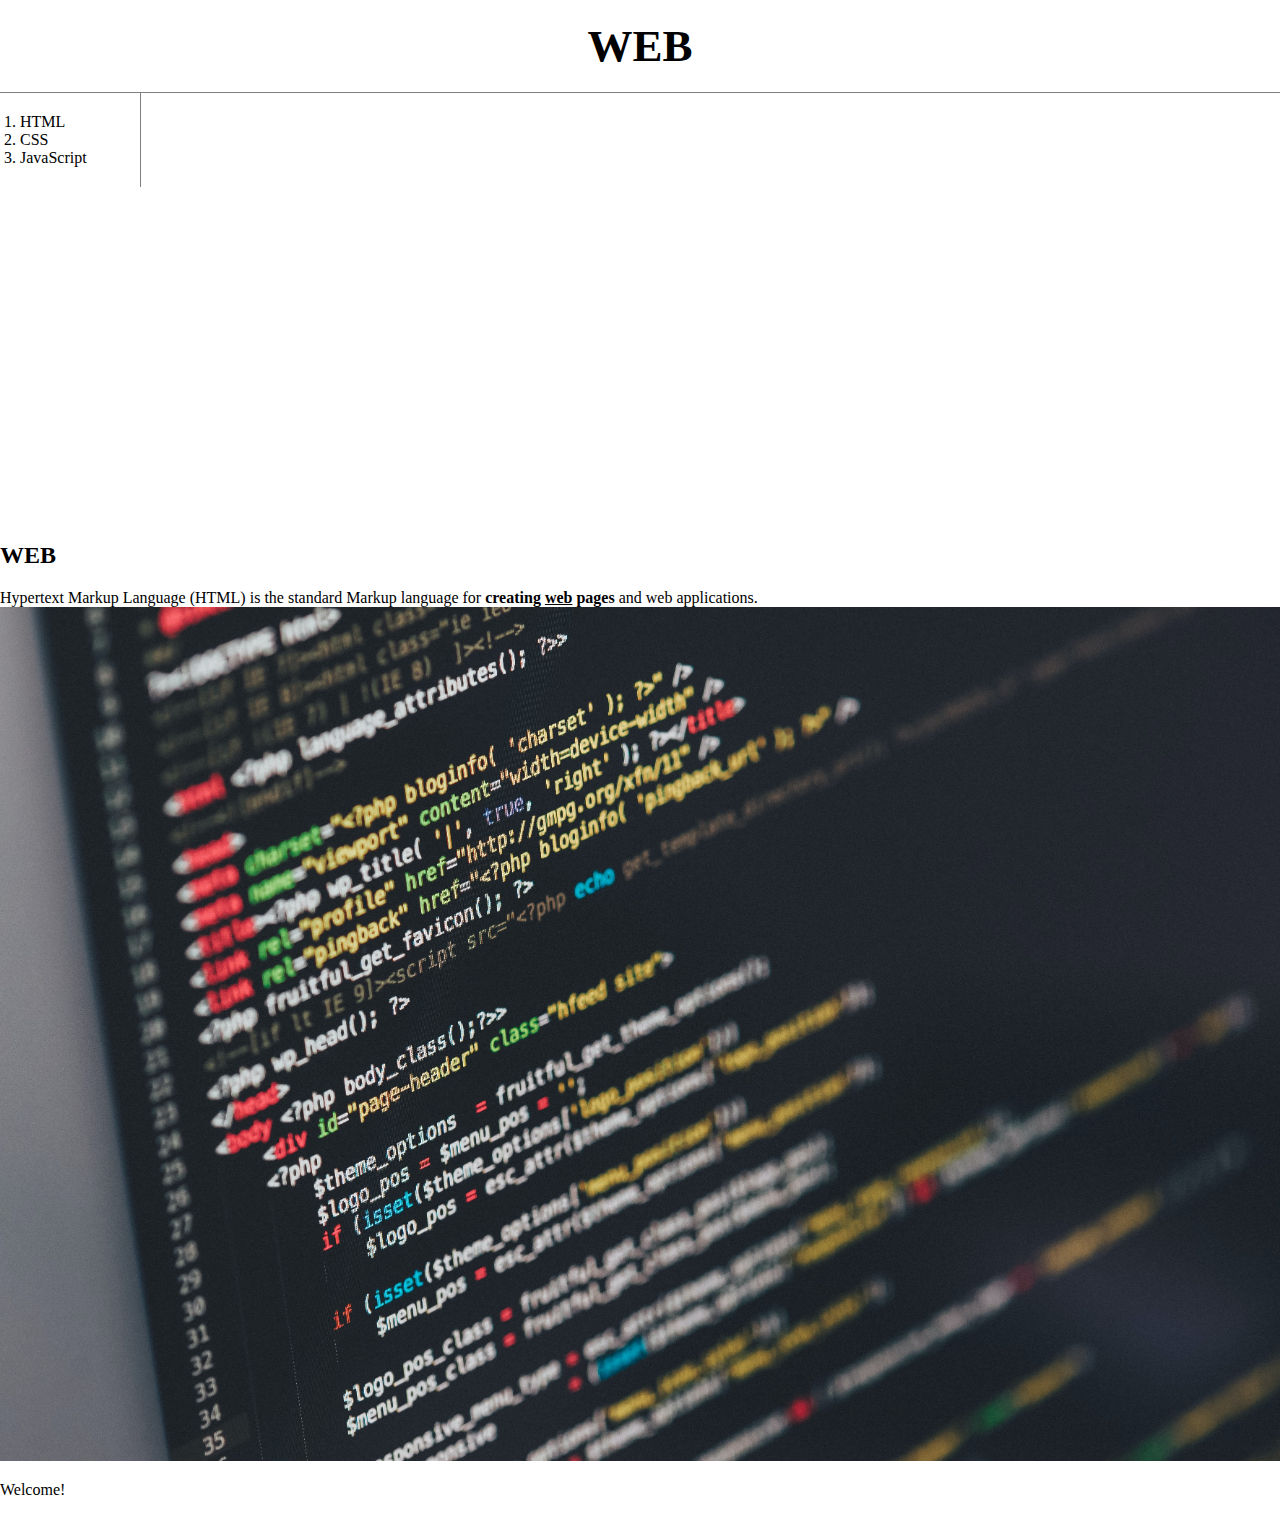
<file: index.html>
<!doctype html>
<html>
<head>
  <title>WEB1 - Welcome</title>
  <meta charset="utf-8">
    <link rel="stylesheet" href="style.css">
</head>
<body>
  <h1><a href="index.html">WEB</a></h1>
  <ol>
    <li><a href="1.html">HTML</a></li>
    <li><a href="2.html">CSS</a></li>
    <li><a href="3.html">JavaScript</a></li>
  </ol>
  <p>
    <iframe width="560" height="315" src="https://www.youtube.com/embed/tZooW6PritE" title="YouTube video player" frameborder="0" allow="accelerometer; autoplay; clipboard-write; encrypted-media; gyroscope; picture-in-picture" allowfullscreen></iframe>
  </p>
  <h2>WEB</h2>
  <a href="https://www.w3.org/TR/2011/WD-html5-20110405/" target="_blank" title="html5 specification">Hypertext Markup Language (HTML)</a> is the standard Markup language for <strong>creating <u>web</u> pages</strong> and web applications.
  <img src="coding.jpg" width="100%">
  <p>Welcome!</p>
</body>
</html>
</file>
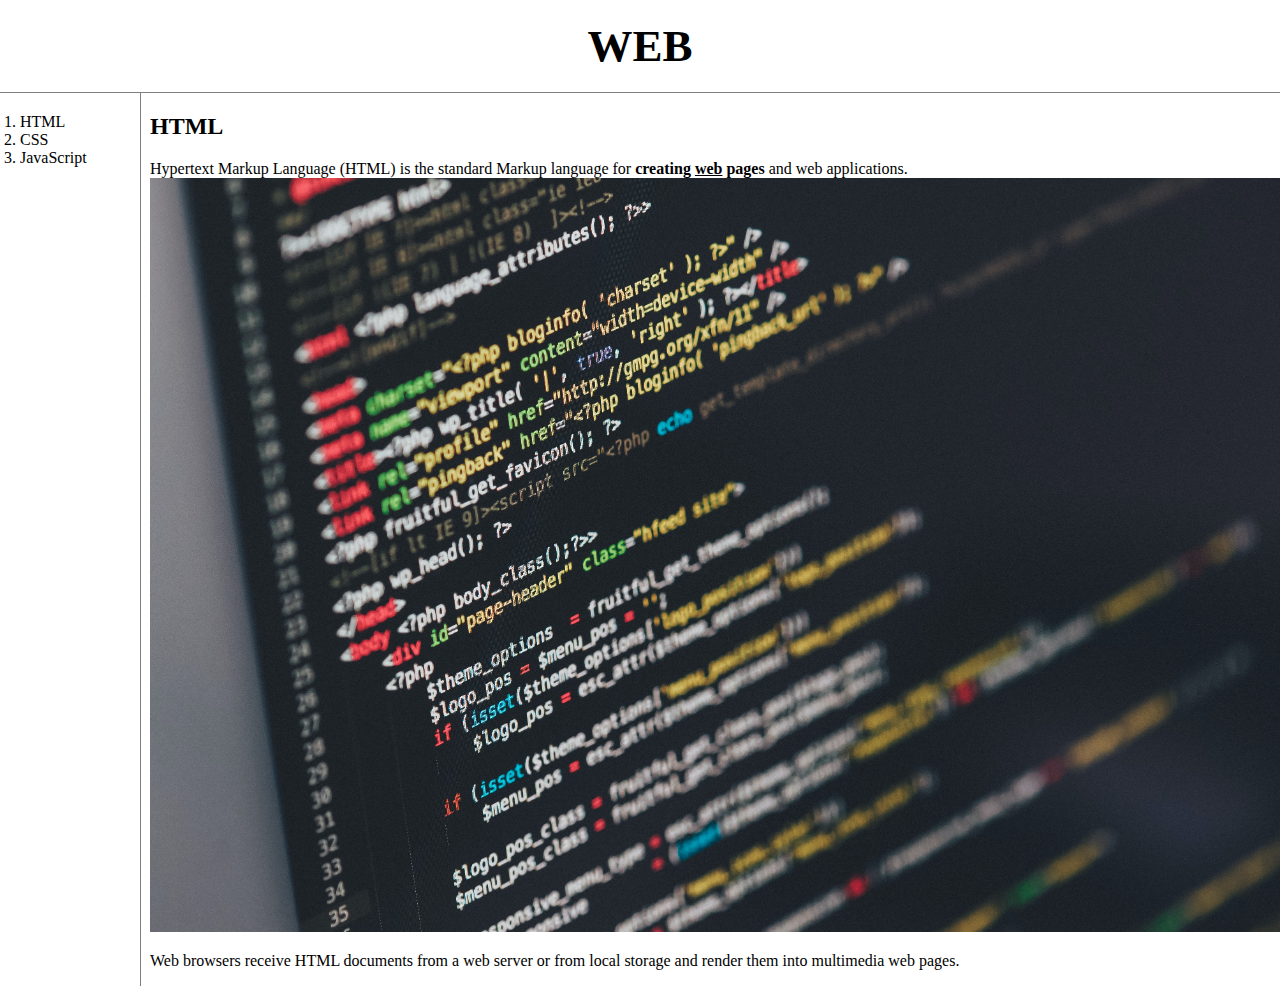
<file: 1.html>
<!doctype html>
<html>
<head>
  <title>WEB1 - html</title>
  <meta charset="utf-8">
  <link rel="stylesheet" href="style.css">
</head>
<body>
  <h1><a href="index.html">WEB</a></h1>
  <div id="grid">
  <ol>
    <li><a href="1.html">HTML</a></li>
    <li><a href="2.html">CSS</a></li>
    <li><a href="3.html">JavaScript</a></li>
  </ol>
  <div id="article">
  <h2>HTML</h2>
  <a href="https://www.w3.org/TR/2011/WD-html5-20110405/" target="_blank" title="html5 specification">Hypertext Markup Language (HTML)</a> is the standard Markup language for <strong>creating <u>web</u> pages</strong> and web applications.
  <img src="coding.jpg" width="100%">
  <p>Web browsers receive HTML documents from a web server or from local storage and render them into multimedia web pages.</p>
  </div>
 </div>
</body>
</html>
</file>
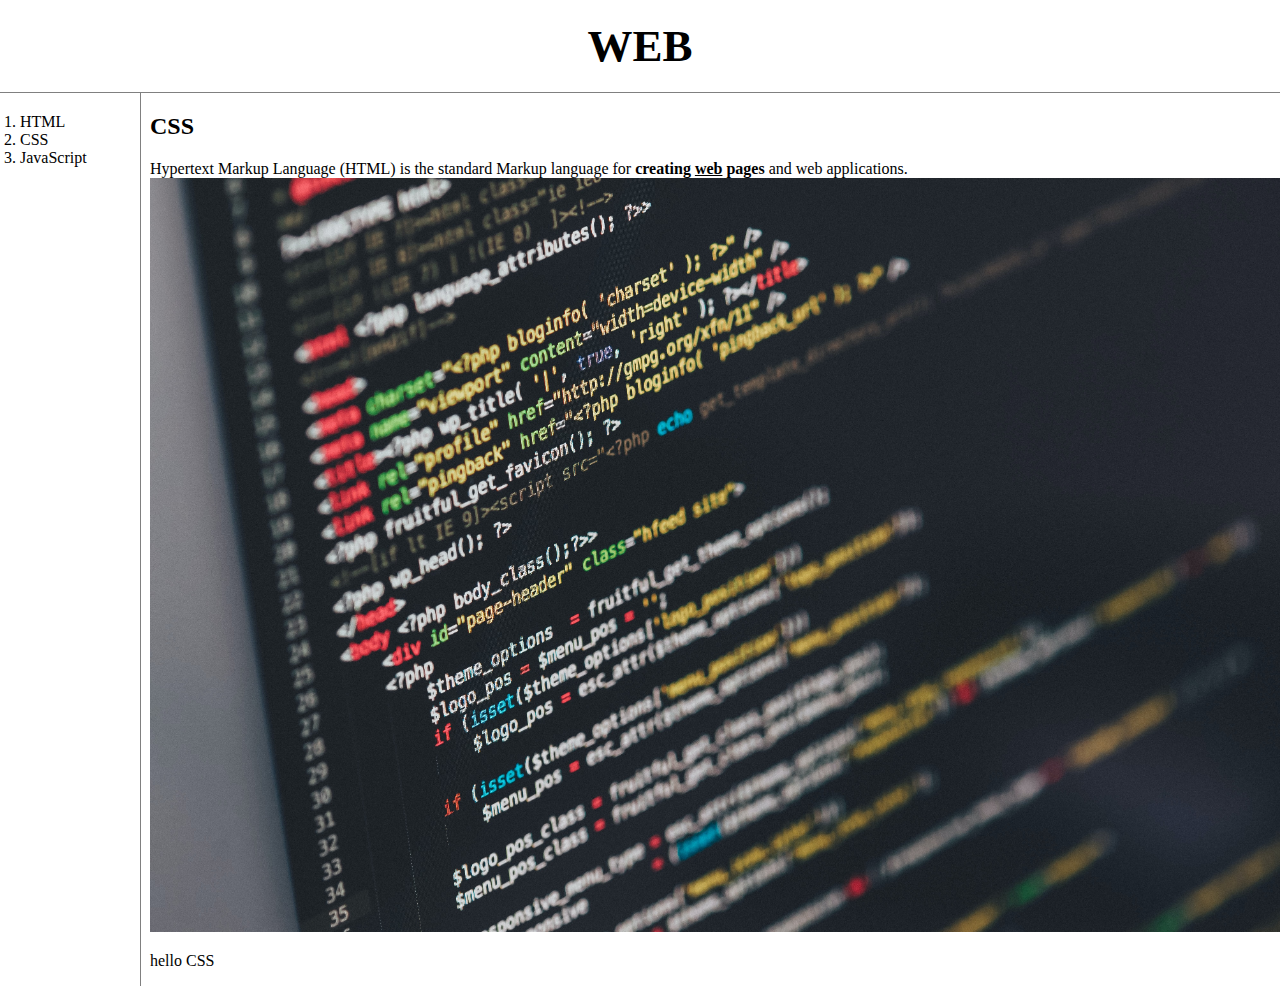
<file: 2.html>
<!doctype html>
<html>
<head>
  <title>WEB1 - CSS</title>
  <meta charset="utf-8">
  <link rel="stylesheet" href="style.css">
</head>
<body>
  <h1><a href="index.html">WEB</a></h1>
<div id="grid">
  <ol>
    <li><a href="1.html">HTML</a></li>
    <li><a href="2.html">CSS</a></li>
    <li><a href="3.html">JavaScript</a></li>
  </ol>
  <div id="article">
    <h2>CSS</h2>
    <a href="https://www.w3.org/TR/2011/WD-html5-20110405/" target="_blank" title="html5 specification">Hypertext Markup Language (HTML)</a> is the standard Markup language for <strong>creating <u>web</u> pages</strong> and web applications.
    <img src="coding.jpg" width="100%">
    <p>hello CSS</p>
  </div>
</div>
</body>
</html>
</file>
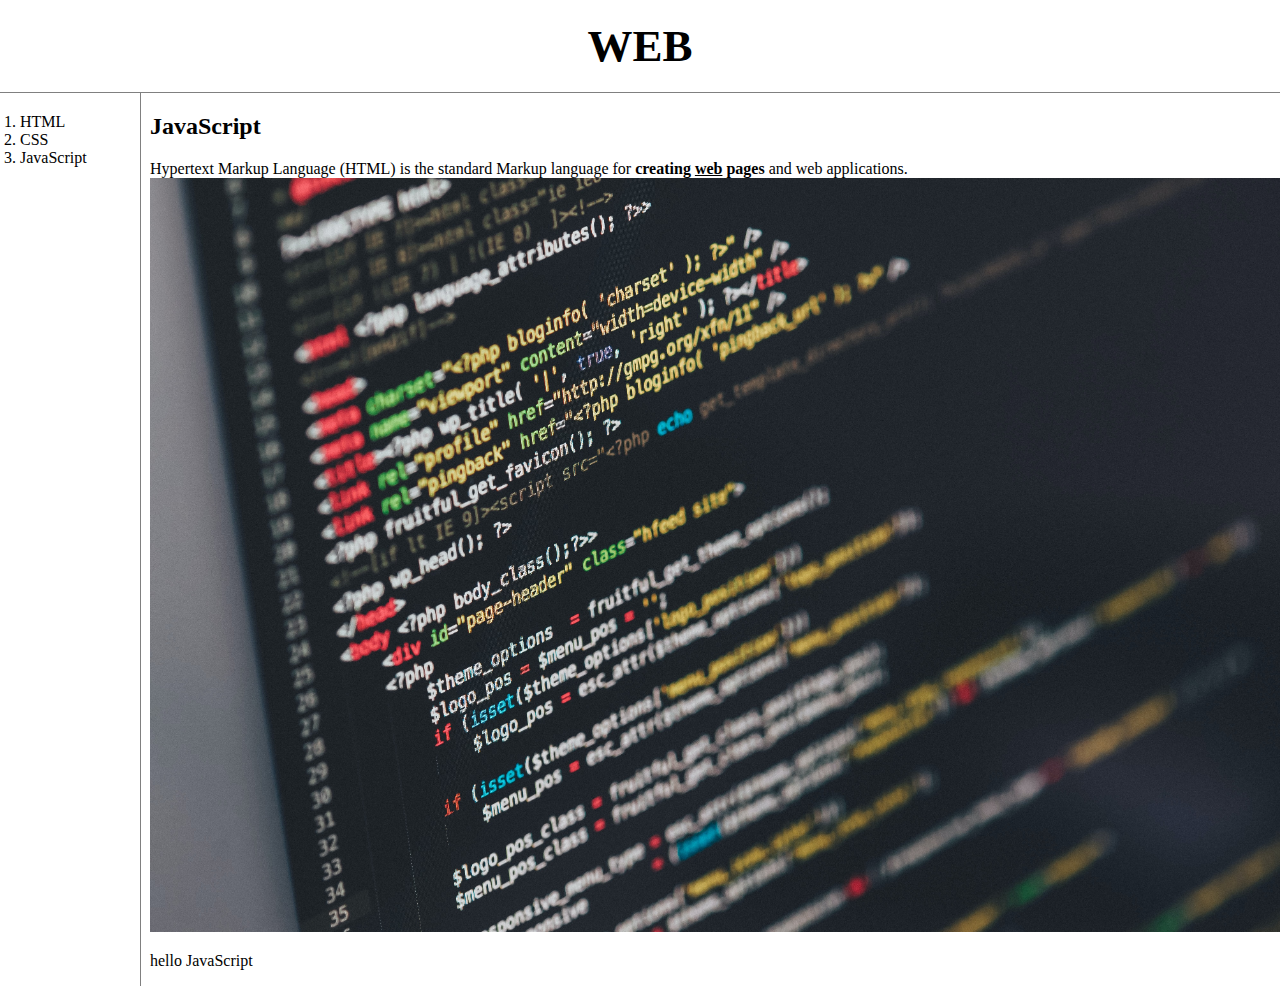
<file: 3.html>
<!doctype html>
<html>
<head>
  <title>WEB1 - JavaScript</title>
  <meta charset="utf-8">
  <link rel="stylesheet" href="style.css">
</head>
<body>
  <h1><a href="index.html">WEB</a></h1>
  <div id="grid">
  <ol>
    <li><a href="1.html">HTML</a></li>
    <li><a href="2.html">CSS</a></li>
    <li><a href="3.html">JavaScript</a></li>
  </ol>
  <div id="article">
  <h2>JavaScript</h2>
  <a href="https://www.w3.org/TR/2011/WD-html5-20110405/" target="_blank" title="html5 specification">Hypertext Markup Language (HTML)</a> is the standard Markup language for <strong>creating <u>web</u> pages</strong> and web applications.
  <img src="coding.jpg" width="100%">
  <p>hello JavaScript</p>
</div>
</div>
</body>
</html>
</file>
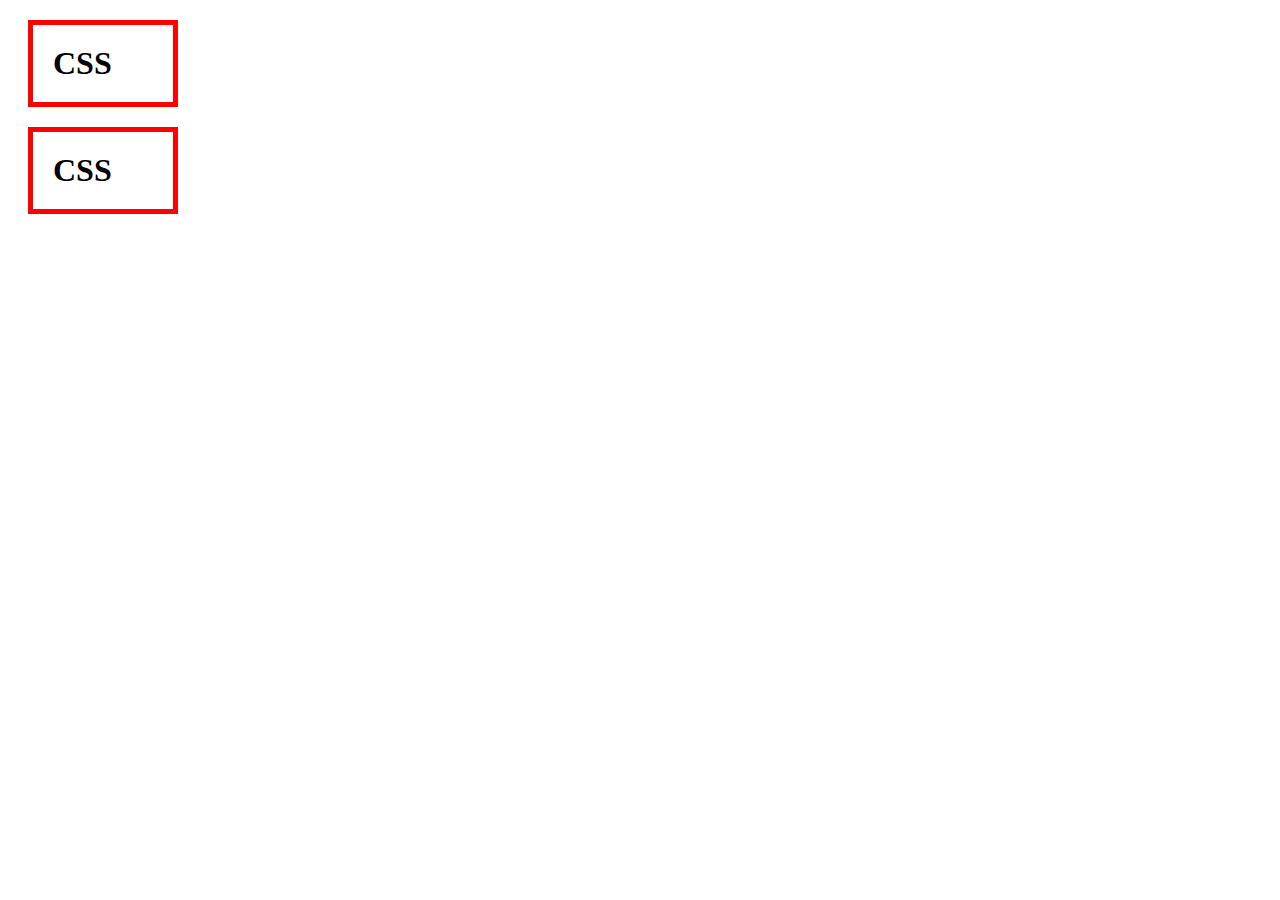
<file: box.html>
<!DOCTYPE html>
<html>
 <head>
   <meta charset="utf-utf-8">
   <title></title>
   <style>
     /* block level element */
      h1, a{
        border: 5px solid red;
        padding:20px;
        margin:20px;
        display:block;
        width:100px;
        
      }
   </style>
 </head>
 <body>
  <h1>CSS</h1>
  <h1>CSS</h1>
</html>
</file>
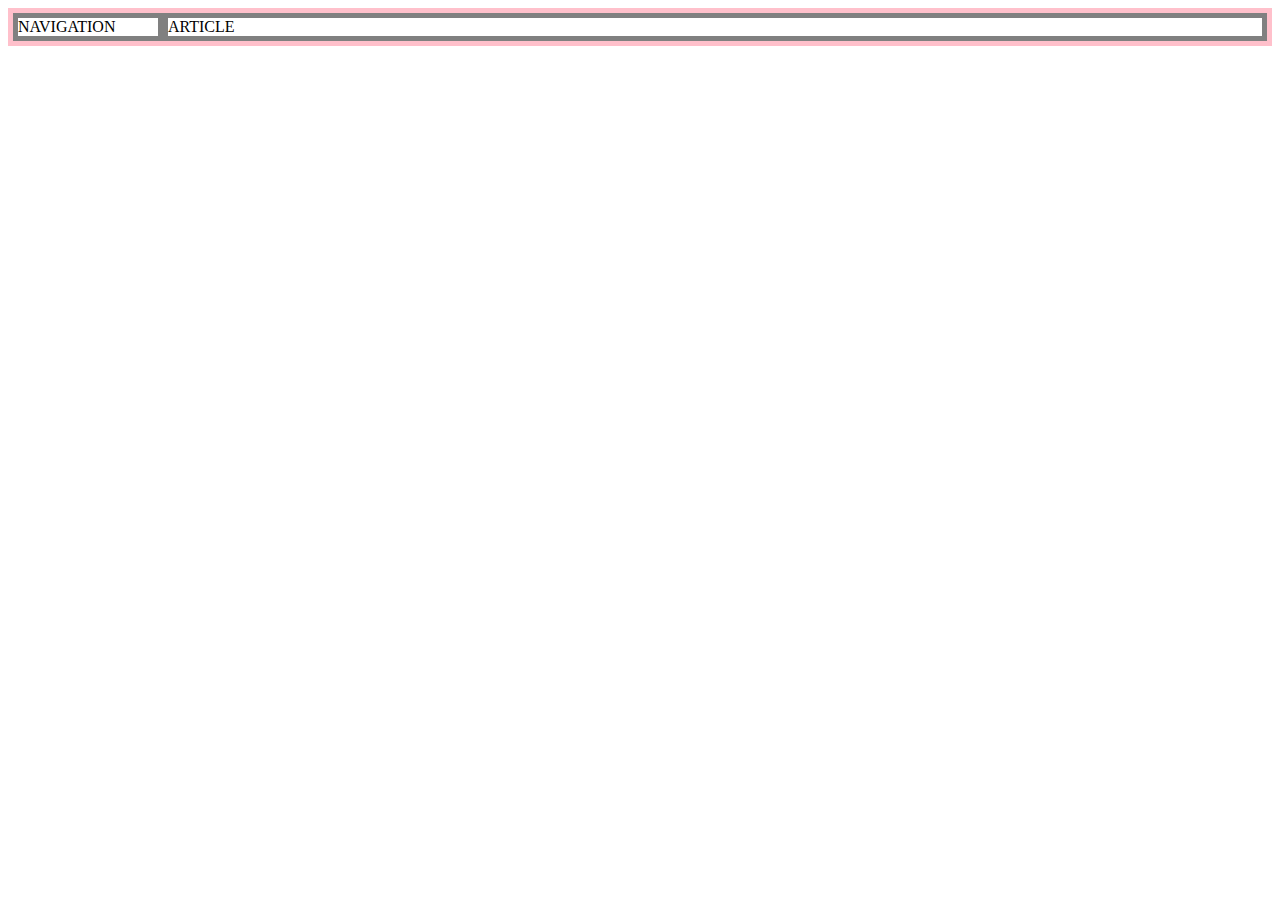
<file: grid.html>
<!DOCTYPE html>
<html>
  <head>
    <meta charset="utf-8">
    <title></title>
    <style>
      #grid{
        border:5px solid pink;
        display:grid;
        grid-template-columns: 150px 1fr;
      }
      div{
        border:5px solid gray;
      }
    </style>
  </head>
  <body>
    <div id="grid">
      <div>NAVIGATION</div>
      <div>ARTICLE</div>
    </div>
  </body>
</html>
</file>
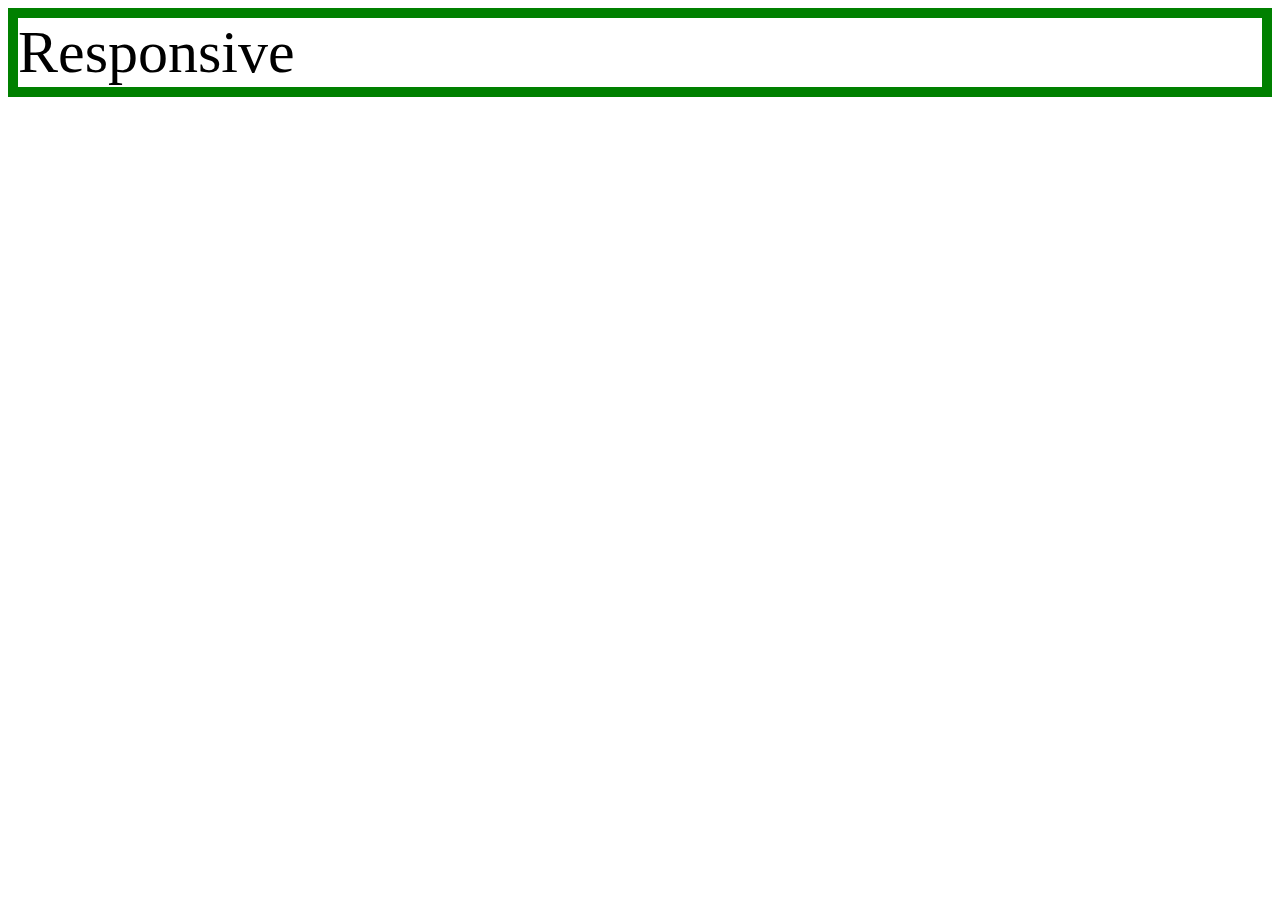
<file: mediaquery.html>
<!DOCTYPE html>
<html>
  <head>
    <meta charset="utf-8">
    <title></title>
    <style>
      div{
        border:10px solid green;
        font-size:60px;
      }

      @media(max-width:800px) {
        div{
          display:none;
        }
      }
    </style>
  </head>
  <body>
    <div>
      Responsive
    </div>
  </body>
</html>
</file>
<file: style.css>
body{
  margin:0;
}
  a {
    color:black;
    text-decoration: none;
  }

  h1 {
    font-size:45px;
    text-align: center;
    border-bottom:1px solid gray;
    margin:0;
    padding:20px;
  }
  ol{
    border-right:1px solid gray;
    width:100px;
    margin:0;
    padding:20px;
  }
  #grid{
    display: grid;
    grid-template-columns: 150px 1fr;
  }
  #grid ol{
    paddig-left:33px;
  }
  #grid #article{
    padding-letf:25px;
  }
  @media(max-width:800px){
    #grid{
      display: block;
    }
    ol{
      border-right:none;
    }
    h1{
      border-bottom:none;
    }
  }
</file>
